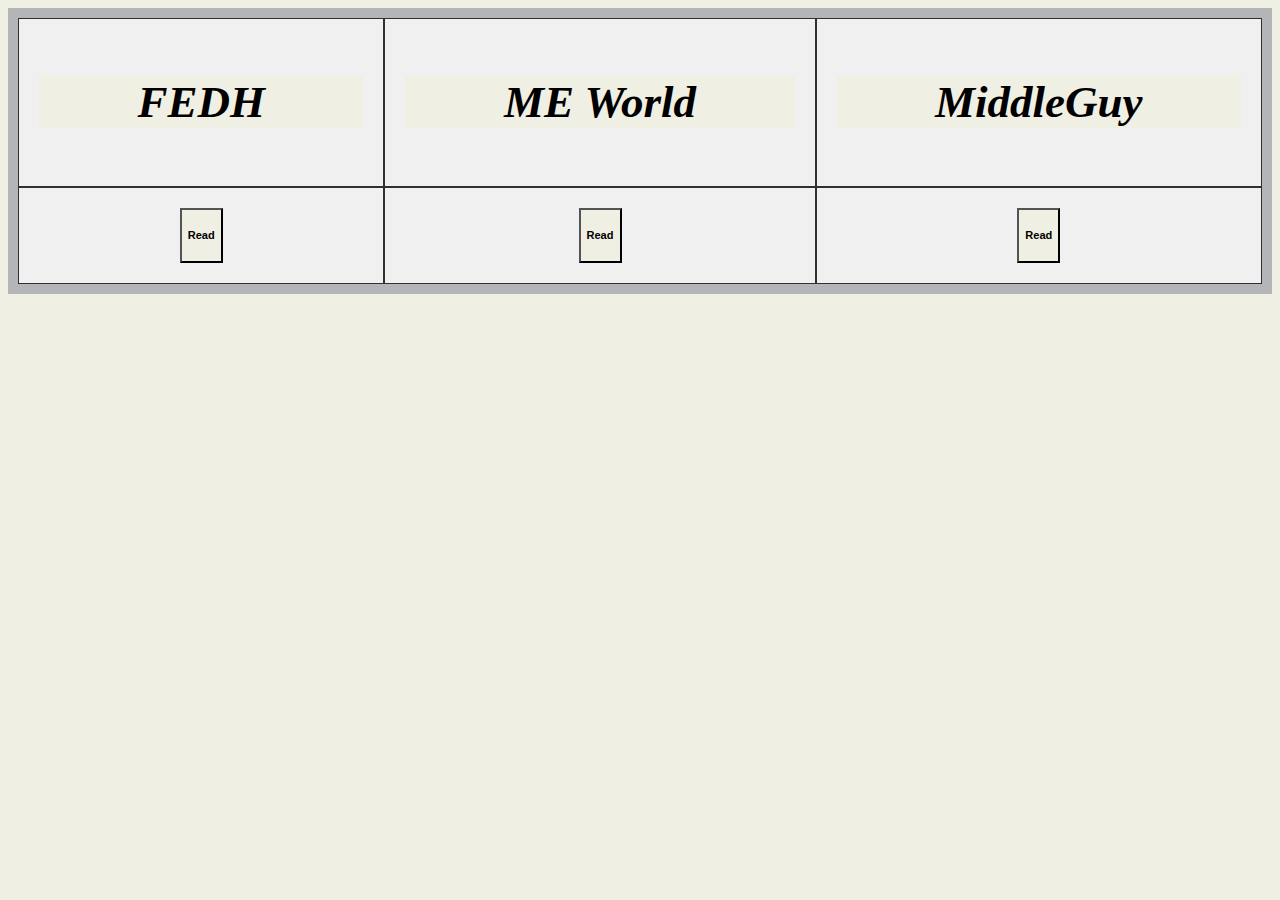
<file: mywork.html>
<!DOCTYPE html>
<head>
    <head>
        <meta name="author" content="Mariano Romero">
        <title>My personal website</title>
        <link rel="stylesheet" href="styles.css">
    </head>
    <body>

        <div class="grid-container">
            <div class="grid-item">
                <h2>FEDH</h2>
            </div>
            <div class="grid-item">
                <h2>ME World</h2>
            </div>
            <div class="grid-item">
                <h2>MiddleGuy</h2>
            </div>
            <div class="grid-item">
                <button type="button" onclick="alert('Summer of 2020, a friend and I decided to fund an NGO to provide education and dignity to marginalized populations around our community. This project has been my most challenging yet and taught me how to be an everythingist. This project ran for 13 months until the organization ultimately shut down for political reasons. ')">
                    <h5 style="text-align:left;">Read</h5>
            </div>
            <div class="grid-item">
                <button type="button" onclick="alert('Summer of 2019, my girlfriend at the time and I decided to make a clothing brand. We made this brand around the client and customized every piece of clothing. After a year of making and creating a name in the industry, we decided to scale the business and change the client interaction to 100% digital. We also managed to grow overseas and expand the number of products. This project is one of my favorites because it was the first time I could materialize an idea on a mass scale. It also taught me how to read the market and trends and how important human connection is in this digitalized world. Unfurtounally there was a conflict of interest, and my girlfriend and I broke up, and so did ME World :(')">
                    <h5 style="text-align:left;">Read</h5>
            </div>
            <div class="grid-item">
                <button type="button" onclick="alert('Now I am co-founding a startup. This new exciting project will merge all my acquired knowledge and push me to learn even more. If you want to talk about it, let me know!')">
                    <h5 style="text-align:left;">Read</h5>
            </div>
    </body>
</file>
<file: styles.css>
* {
    background-color: rgb(240, 239, 227);
    font: italic small-caps bold Georgia, serif;
}

#upcase {
    color: #b4b5b9;
    font: Arial, sans-serif;
}

#lowcase {
    text-align: center;
    color: #b4b5b9;
    font: Arial, sans-serif;
}

.grid-container {
    display: grid;
    grid-template-columns: auto auto auto;
    background-color: #b4b5b9;
    padding: 10px;
  }
.grid-item {
    background-color: rgba(255, 255, 255, 0.8);
    border: 1px solid rgba(0, 0, 0, 0.8);
    padding: 20px;
    font-size: 30px;
    font-style: italic;
    text-align: center;
}

.flex {
    display: flex;
    align-items: flex-start;
    flex-wrap: wrap;
    height: 250px;
}
    
.colum-wrap {
    width: 40%;
}

h1:hover {
    color: rgb(255, 0, 247);
}
</file>
